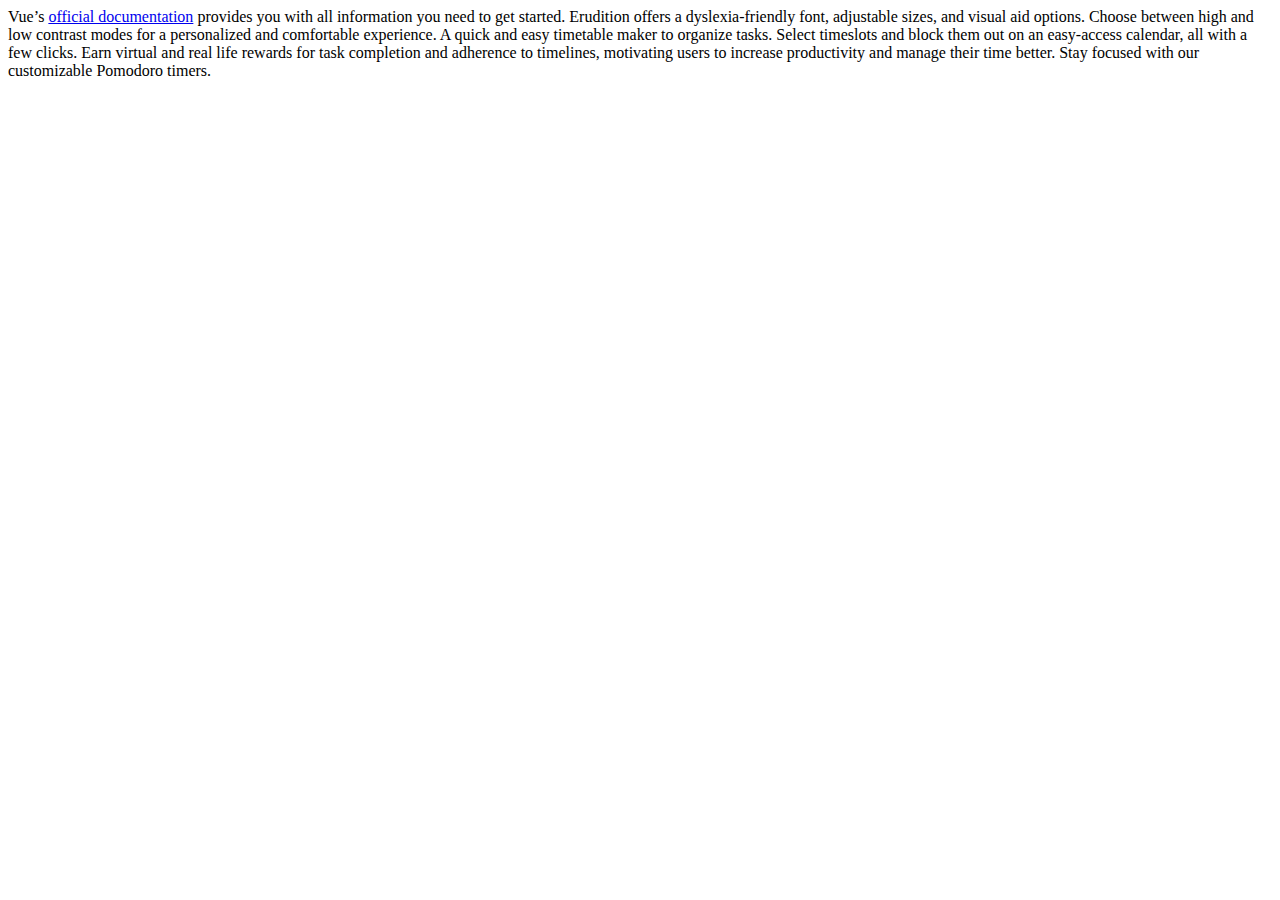
<file: TheWelcome.html>
<!DOCTYPE html>
<html>

<script>
import WelcomeItem from './WelcomeItem.html'
import DocumentationIcon from './icons/IconDocumentation.html'
import ToolingIcon from './icons/IconTooling.html'
import EcosystemIcon from './icons/IconEcosystem.html'
import CommunityIcon from './icons/IconCommunity.html'
import SupportIcon from './icons/IconSupport.html'
</script>


  <WelcomeItem>
    <template #icon>
      <DocumentationIcon />
    </template>
    <template #heading>Documentation</template>

    Vue’s
    <a target="_blank" href="https://vuejs.org/">official documentation</a>
    provides you with all information you need to get started.
  </WelcomeItem>

  <WelcomeItem>
    <template #icon>
      <ToolingIcon />
    </template>
    <template #heading>Accessibility and Customization</template>
    Erudition offers a dyslexia-friendly font, adjustable sizes, and visual aid options. Choose between high and low contrast modes for a personalized and comfortable experience.
  </WelcomeItem>

  <WelcomeItem>
    <template #icon>
      <EcosystemIcon />
    </template>
    <template #heading>Built-In Timetable</template>
    A quick and easy timetable maker to organize tasks. Select timeslots and block them out on an easy-access calendar, all with a few clicks.
  </WelcomeItem>

  <WelcomeItem>
    <template #icon>
      <CommunityIcon />
    </template>
    <template #heading>Gamification</template>
    Earn virtual and real life rewards for task completion and adherence to timelines, motivating users to increase productivity and manage their time better.
  </WelcomeItem>

  <WelcomeItem>
    <template #icon>
      <SupportIcon />
    </template>
    <template #heading>Time Management</template>
    Stay focused with our customizable Pomodoro timers.
  </WelcomeItem>
</html>
</file>
